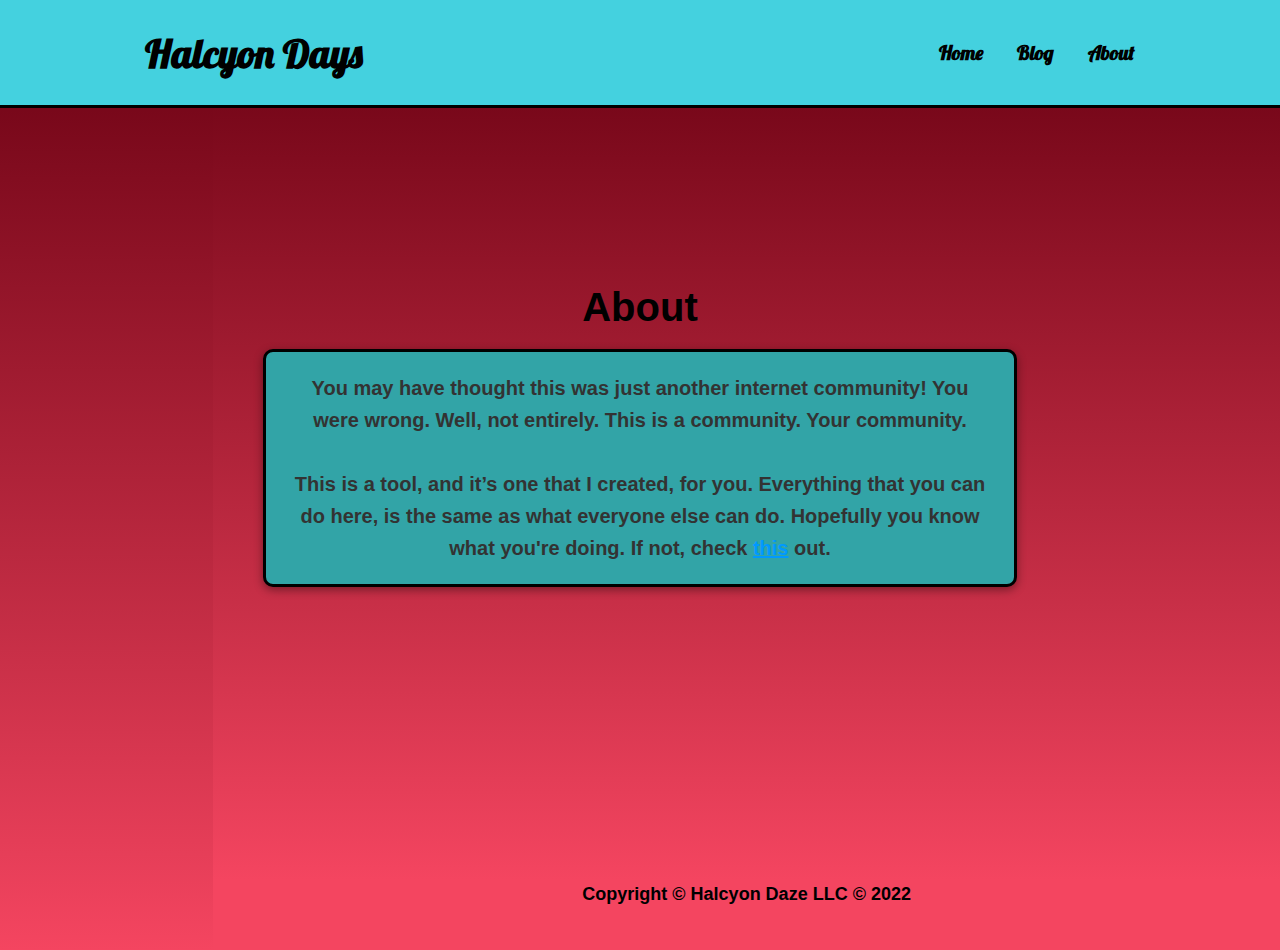
<file: about.html>
<!DOCTYPE html>
<html lang="en">
<head>
  <meta charset="UTF-8">
  <meta http-equiv="X-UA-Compatible" content="IE=edge">
  <meta name="viewport" content="width=device-width, initial-scale=1.0">
  <link rel="stylesheet" href="style.css">
  <link rel="stylesheet" href="utilities.css">
  <title>Halcyon Days</title>
</head>
<body>
  <header>
    <div class="container flex">
      <h1><a href="index.html">Halcyon Days</a></h1>
        <div class="nav-items">
          <a href="index.html">Home</a>
          <a href="https://letters.drednaut.net/">Blog</a>
          <a href="#about">About</a>
        </div>
    </div>
  </header>
    <main>
      <div class="centered">
        <div class="container" id="about">
          <h1 class="text-center">About</h1>
          <div class="card">
            <p>
              You may have thought this was just another internet community! You were wrong. Well, not entirely. This is a community. Your community.<br><br> This is a tool, and it’s one that I created, for you. Everything that you can do here, is the same as what everyone else can do. Hopefully you know what you're doing. If not, check <a href="#" class="link">this</a> out.
            </p>
          </div>
        </div>
      </div>
    </main>
    <nav>
      
    </nav>
    <aside>
      
    </aside>
    <footer>
      <h1 class="text-center">Copyright &copy; Halcyon Daze LLC &copy; 2022</h1>
    </footer>
  
</body>
</html>
</file>
<file: style.css>
@import url(http://fonts.googleapis.com/css?family=Lobster:400,600,700);

:root {
  --primary-color : #730517;
  --secondary-color : #f44560;
  --third-color : #44d1df;
  --fourth-color : #32a4a7;
  --fifth-color : #1e7069;
}

* {
  box-sizing: border-box;
  padding: 0;
  margin: 0;
}

ul {
  list-style: none;
}
ul.links {
  text-align: left;
}
ul.links li {
  text-decoration: underline;
}
li {
  margin: 10px;
  padding: 10px 0;
}
a {
  text-decoration: none;
  color: #000;
}

img {
  margin: 0;
  padding-top: 10px;
}
.card.contact-img {
  margin: 0;
  padding: 0;
  width: max-content;
  height: max-content;
}

body {
  font-family: Arial, Helvetica, sans-serif;
  line-height: 1.6;
  font-weight: 600;
  font-size: 20px;
  height: 100vh;

  display: grid;
  grid-template-areas:
    'header header header'
    'nav content sidebar'
    'nav footer footer';
  grid-template-columns: 1fr 4fr 1fr;
  grid-template-rows: 70px 2fr 70px;
}

main,
aside,
nav {
  background: linear-gradient(to bottom, var(--primary-color), var(--secondary-color));
  color: black;
}


/* Navbar */
header {
  grid-area: header;
  background-color: var(--third-color);
  color: black;
  border-bottom: 3px solid black;
  position: fixed;
  width: 100%;
  height: 12vh;
  font-family: Lobster;
}

header a {
  padding: 10px;
  margin: 0 5px;
}

header h1 {
  color: black;
  font-size: 2.5rem;

}

header a:hover {
  border-bottom: 2px black solid;
}
/* end navbar */

@media (max-width: 768px) {
  header {
    grid-area: nav;
    height: 100px;
  }
  header h1 {
    font-size: 1.5em;
  }
  header a {
    margin: 0;
  }
  header a:hover {
    border-bottom: 2px black solid;
  }
}
  


nav {
  grid-area: nav;
  font-family: Lobster;
}
nav .card {
  background-color: var(--third-color);
  margin-top: 40px;
}

main {
  grid-area: content;
  text-align: center;
}
main .card{
  background-color: var(--fourth-color);
}

aside {
  grid-area: sidebar;
}

footer {
  grid-area: footer;
  font-size: xx-small;
  background-color: var(--secondary-color);
}

.centered {
  display: grid;
  height: 90vh;
  align-items: center;
  justify-items: center;
} 

.form-control {
  display: grid;
}

input {
  border: 3px solid black;
  margin-top: 10px;
  margin-bottom: 10px;
  border-radius: 5px;
  box-shadow: 0 3px 10px rgba(0, 0, 0, 0.5), 0 5px 5px rgba(0, 0, 0, 0.3);
  height: 40px;
  padding: 5px;
}

#about {
  height: 400px;
}

.active {
  visibility: hidden;
}

.modal {
  position: fixed;
  top: 0;
  left: 0;
  height: 100vh;
  width: 100vw;
  display: flex;
  align-items: center;
  justify-content: flex-end;
  background: linear-gradient(to bottom, black, var(--fifth-color));
  color: #eee;
  flex-direction: column;
}

.modal-about,
.modal-features,
.modal-email {
  position: absolute;
  top: 10%;
  left: 10%;
}
</file>
<file: utilities.css>
.container {
  max-width: 1100px;
  margin: 0 auto;
  overflow: auto;
  padding: 0 40px;
}

.card {
  background-color: #fff;
  color: #333;
  border-radius: 10px;
  border: 3px solid black;
  box-shadow: 0 3px 10px rgba(0, 0, 0, 0.4);
  padding: 20px;
  margin: 10px;
}

.card.hovers:hover {
  background-color: #333;
  color: #fff;
  cursor: pointer;
}

.spacer {
  margin-bottom: 100px;
}

.flex {
  display: flex;
  justify-content: space-between;
  align-items: center;
  height: 100%;
  flex-wrap: wrap;
}

.btn {
  border: 2px solid black;
  padding: 10px 20px;
  border-radius: 5px;
  box-shadow: 0 4px 8px rgba(0, 0, 0, 0.5);
  cursor: pointer;
}

.btn-center {
  text-align: center;
}

.btn-outline {
  background-color: transparent;
  border: 1px #fff solid;
}

.btn:hover {
  transform: scale(0.98);
  cursor: pointer;
}


/* Text colors */
.text-primary {
  color: var(--primary-color);
}

.text-secondary {
  color: blue;
}

.text-dark {
  color: var(--dark-color);
}

.text-light {
  color: var(--light-color);
}

.link {
  text-decoration: underline;
  color: #0099ff;
}



.text-center {
  text-align: center;
}

/* Alert */
.alert {
  background-color: var(--light-color);
  padding: 10px 20px;
  font-weight: bold;
  margin: 15px 0;
}

.alert i {
  margin-right: 10px;
}

.alert-success {
  background-color: var(--success-color);
  color: #fff;
}

.alert-error {
  background-color: var(--error-color);
  color: #fff;
}



.grid-3 {
  grid-template-columns: 1fr 2fr 1fr;
}

/* Margin */
.my-1 {
  margin: 1rem 0;
}

.my-2 {
  margin: 1.5rem 0;
}

.my-3 {
  margin: 2rem 0;
}

.my-4 {
  margin: 3rem 0;
}

.my-5 {
  margin: 4rem 0;
}

.m-1 {
  margin: 1rem;
}

.m-2 {
  margin: 1.5rem;
}

.m-3 {
  margin: 2rem;
}

.m-4 {
  margin: 3rem;
}

.m-5 {
  margin: 4rem;
}

/* Padding */
.py-1 {
  padding: 1rem 0;
}

.py-2 {
  padding: 1.5rem 0;
}

.py-3 {
  padding: 2rem 0;
}

.py-4 {
  padding: 3rem 0;
}

.py-5 {
  padding: 4rem 0;
}

.p-1 {
  padding: 1rem;
}

.p-2 {
  padding: 1.5rem;
}

.p-3 {
  padding: 2rem;
}

.p-4 {
  padding: 3rem;
}

.p-5 {
  padding: 4rem;
}
</file>
